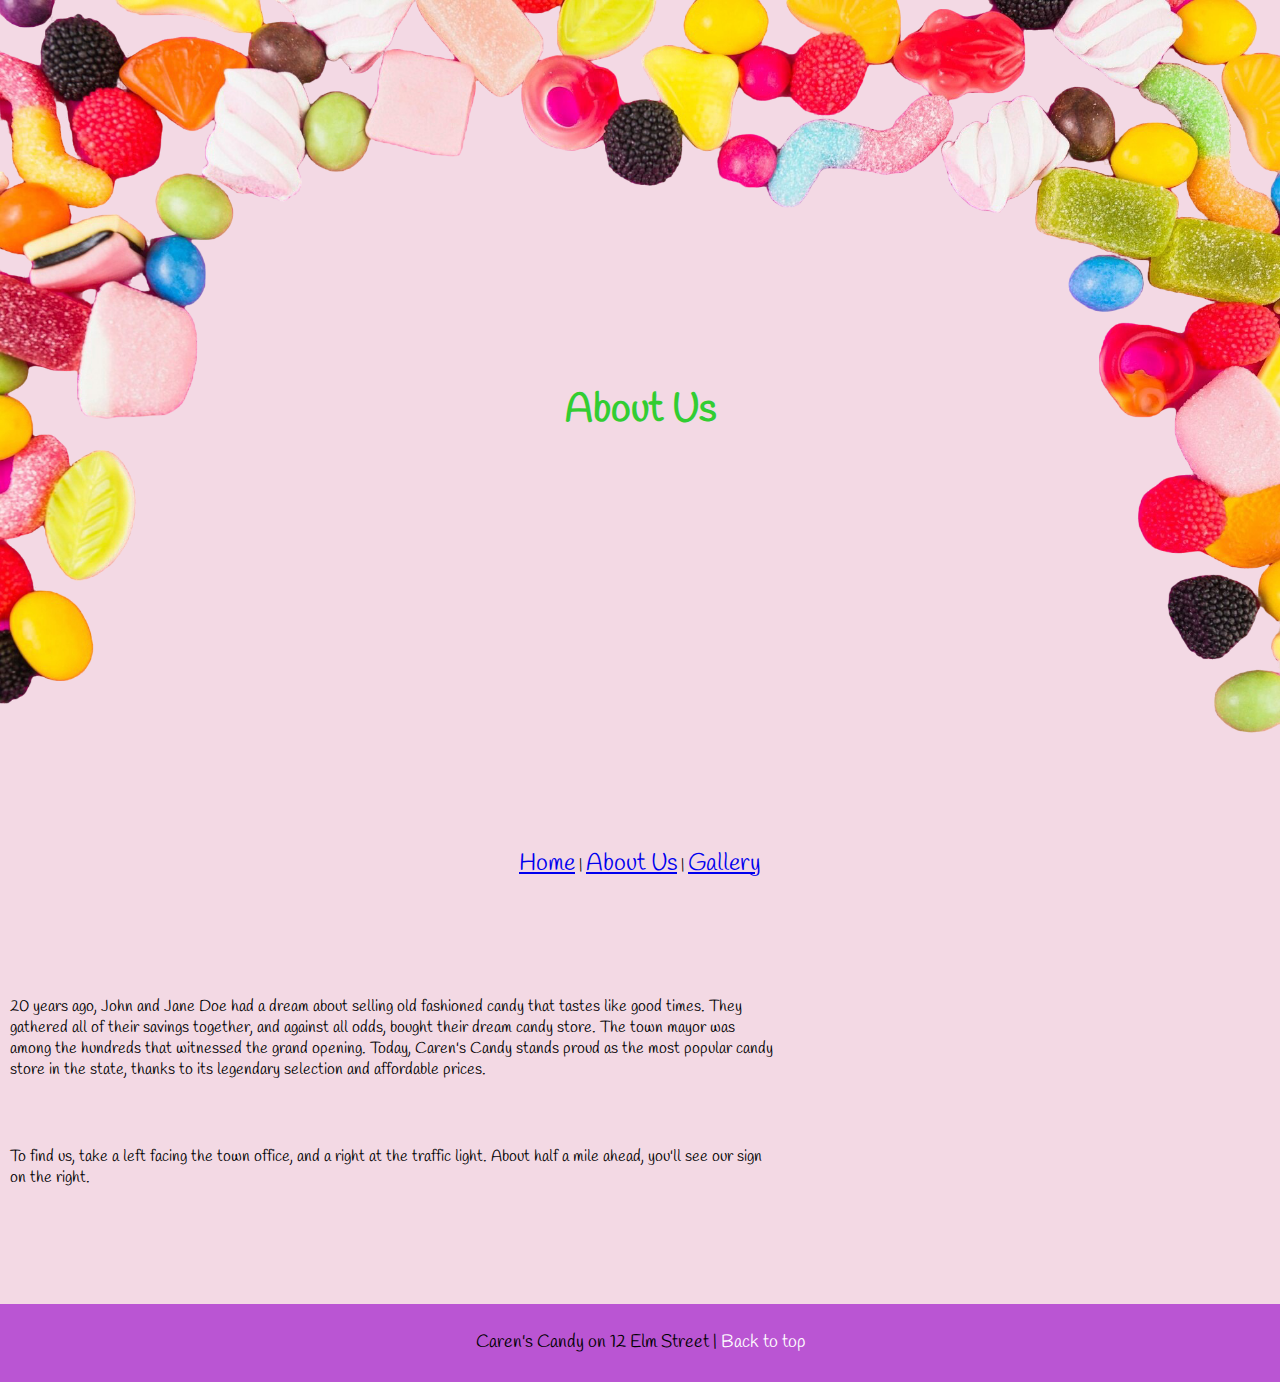
<file: aboutus.html>
<!DOCTYPE html>
<html lang="en">
<head>
    <meta charset="UTF-8">
    <meta name="viewport" content="width=device-width, initial-scale=1.0">
    <title>About Us - Caren's Candy</title>
    <link rel="stylesheet" href="assets/css/styles.css">
</head>
<body>
    <header>
        <h1>About Us</h1>
        <nav>
            <a href="index.html">Home</a> | 
            <a href="aboutus.html">About Us</a> | 
            <a href="gallery.html">Gallery</a>
        </nav>
    </header>

    <main>
        <p>20 years ago, John and Jane Doe had a dream about selling old fashioned candy that tastes like good times. They gathered all of their savings together, and against all odds, bought their dream candy store. The town mayor was among the hundreds that witnessed the grand opening. Today, Caren's Candy stands proud as the most popular candy store in the state, thanks to its legendary selection and affordable prices.</p>
        <p>To find us, take a left facing the town office, and a right at the traffic light. About half a mile ahead, you'll see our sign on the right.</p>
    </main>

    <footer>
        <p>Caren's Candy on 12 Elm Street | <a href="#top">Back to top</a></p>
    </footer>
</body>
</html>
</file>
<file: assets/css/styles.css>
/* Global Styles */
@font-face {
  font-family: "Handlee";
  src: url(../fonts/Handlee-Regular.ttf);
}

/*@media screen and (max-width:700px) {
  main img {

  }
}*/


body {
    background-color: #f3d9e4;
    width: 100%;
    font-family: "Handlee", cursive;
    margin: 0px 0px 0px 0px;
  }

  h1, nav, main img, footer {
    text-align: center;
  }

  main p {
    width: 60%;
    padding-bottom: 50px;
    padding-left: 10px;
  }
  
  h1 {
    color: limegreen;
    font-size: 250%;
    background-image: url(../images/headerimg.png);
    background-size: 100%;
    background-repeat: no-repeat;
    padding: 30%;
    margin-top: 0px;
  }
  
  nav a {
    font-size: x-large;
    padding-bottom: 100px;
    display: inline-block;
  }
  
  nav a:hover {
    color: limegreen;
  }
  
  footer {
    background-color: mediumorchid;
    font-size: 110%;
    padding: 10px 10px 10px 10px;

  }
  
  footer a {
    color: white;
  }

  
  main {
    padding-bottom: 50px;
  }
  
  img {
    margin: 10px;
    width: 55%;
  }
  
  footer a {
    text-decoration: none;
  }
</file>
